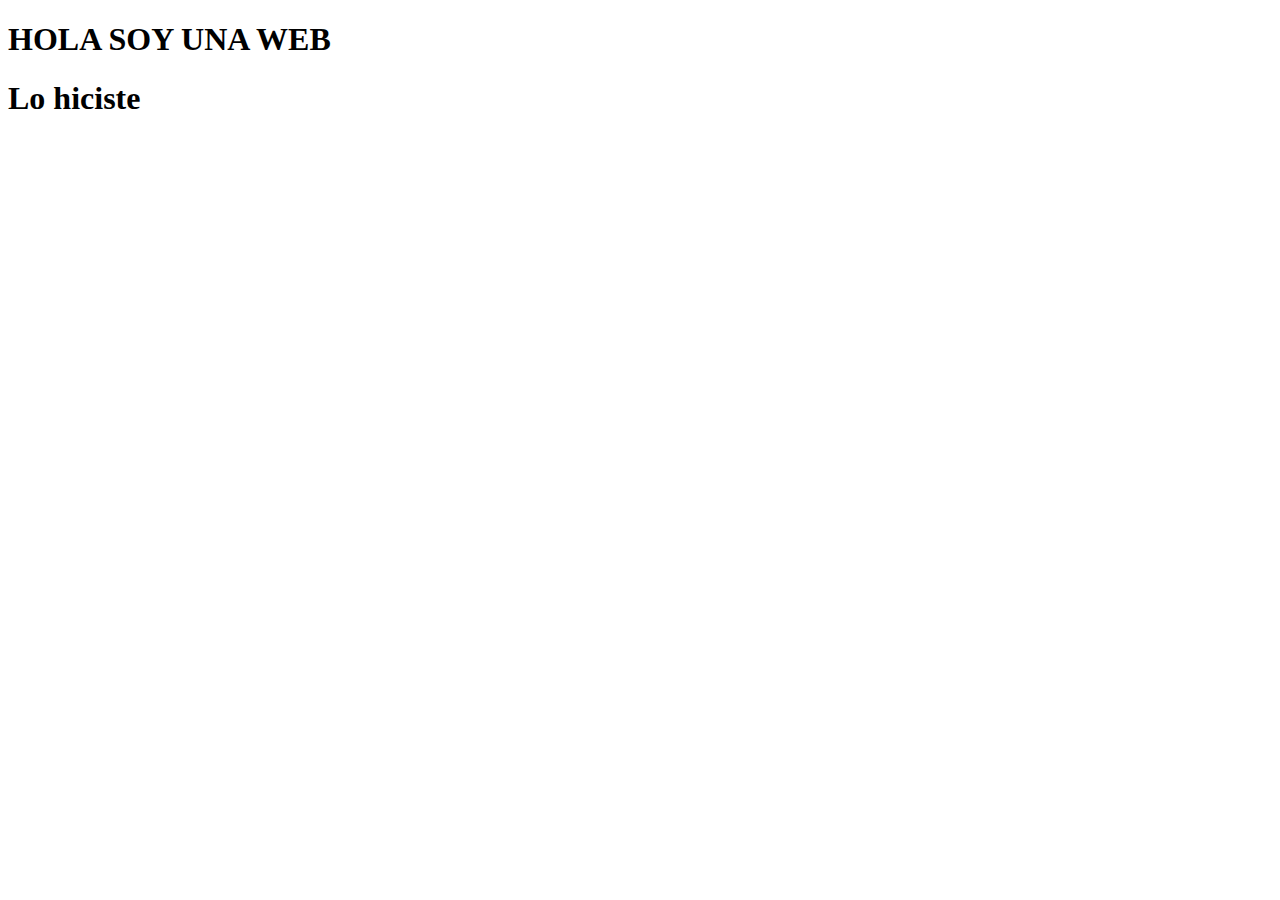
<file: hola.html>
<!DOCTYPE html>
<html lang="en">
<head>
    <meta charset="UTF-8">
    <meta name="viewport" content="width=device-width, initial-scale=1.0">
    <title>Document</title>
</head>
<body>
    <h1>HOLA SOY UNA WEB</h1>
    <h1>Lo hiciste</h1>
</body>
</html>
</file>
